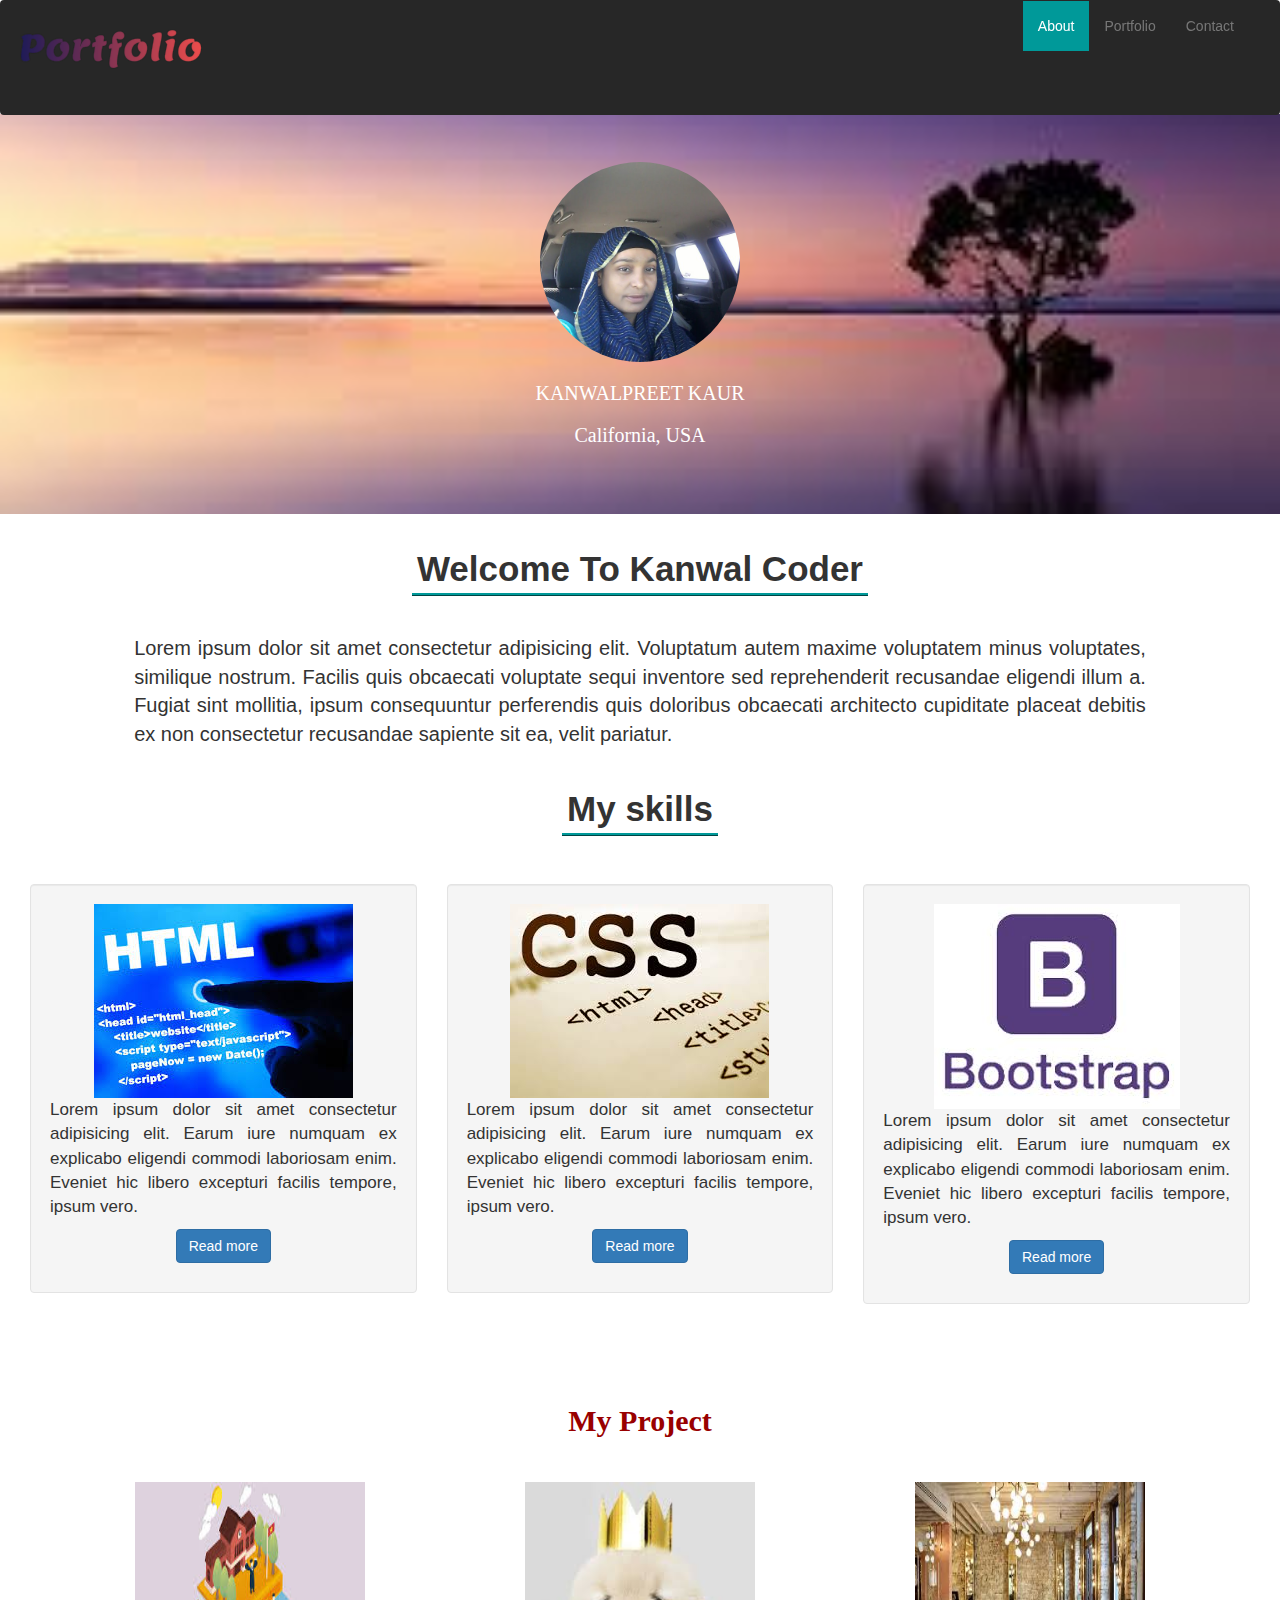
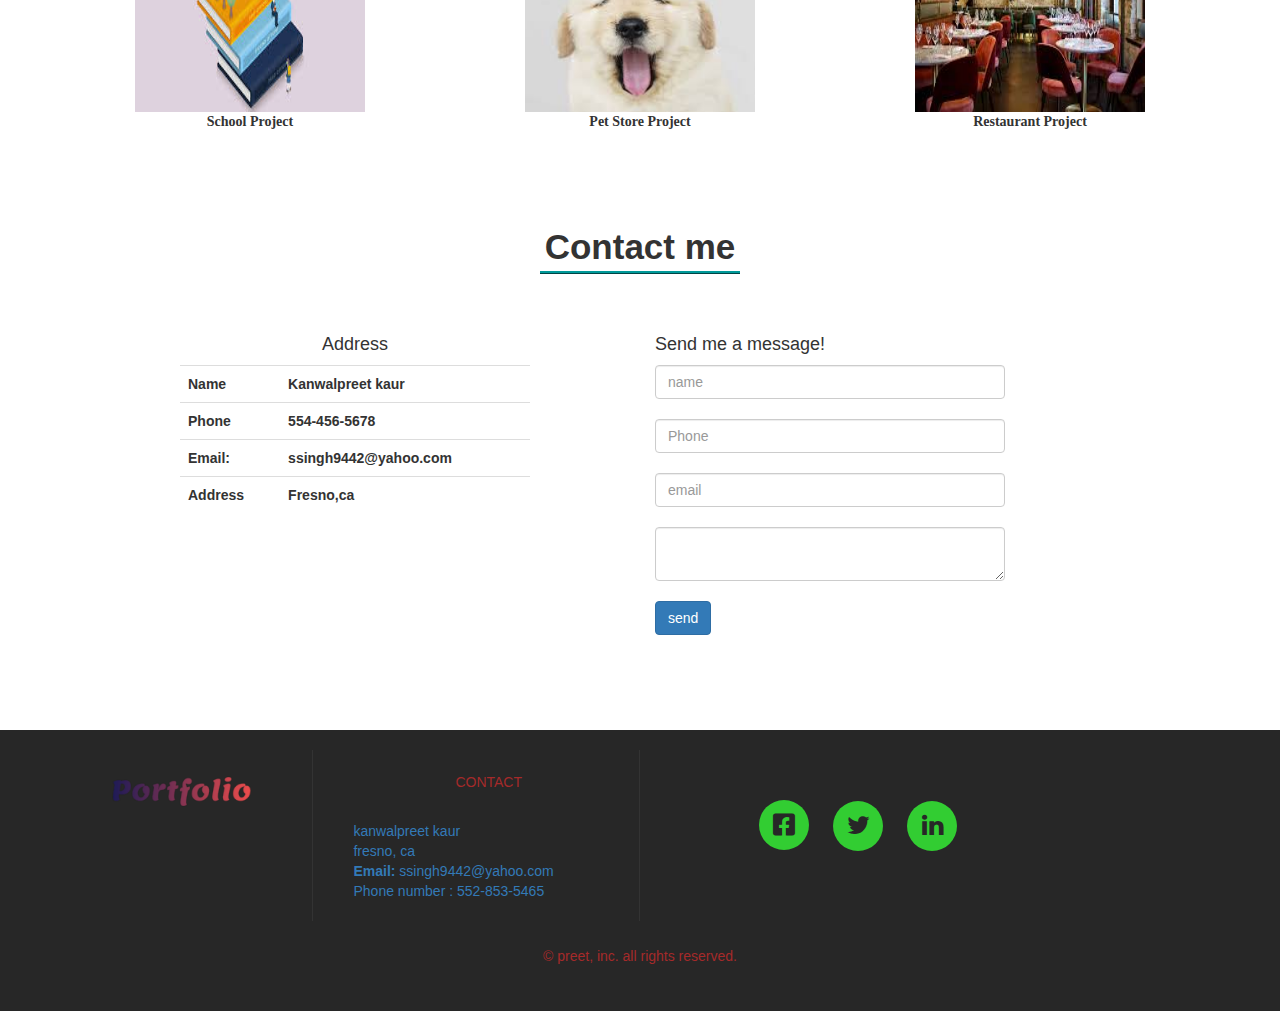
<file: index.html>
<!DOCTYPE html>
<html lang="en">
<head>
    <meta charset="UTF-8">
    <meta name="viewport" content="width=S, initial-scale=1.0">
    <meta http-equiv="X-UA-Compatible" content="ie=edge">
    <title>Portfolio</title>
    <link rel="stylesheet" href="css/all.min.css">
    <link rel="stylesheet" href="css/font-awesome.min.css">
    <link rel="stylesheet" href="css/bootstrap.min.css">
    <link rel="stylesheet" href="css/style.css">
</head>
<body>
    <!-- start navbar -->
    <div class="container-fluid">
        <div class="row navbar fixed-header">
            <div class="col-md-4">
                <img src="img/portfolio.png" alt="logo" class="img-responsive logo">
            </div>
            <div class="col-md-8 my-menu">
                <nav class="navbar navbar-default">
                    <div class="navbar-header">
                        <button type="button" class="navbar-toggle" data-toggle="collapse" data-target="#robust">
                            <span class="icon-bar"></span>
                            <span class="icon-bar"></span>
                            <span class="icon-bar"></span>
        
                        </button>
                    </div>
                    <div class="collapse navbar-collapse" id="robust">
                           <ul class="nav navbar-nav pull-right">
                               <li class="active"><a href="index.html">About</a></li>
                               <li><a href="portfolio.html">Portfolio</a></li>
                               <li><a href="contact.html">Contact</a></li>
                               
                           </ul>
                    </div>
                </nav>
            </div>
        </div>
    </div>
    
    <!-- end start navbar -->

    <div class="jumbotron">
        <div class="container picture">
            <img src="img/preet.jpg" class=" img-responsive small-pic" alt="preet" >
            <div>
                <h1 class="text-center">KANWALPREET KAUR</h1>
                <h1 class="text-center"> California, USA</h1>
            </div>
        </div>
    </div>
    <!-- End of Jumbotron -->

    <!-- start section -->
    <div class="container-fluid section ">
        <div class="row-one">
            <div class="col-md-10 col-md-offset-1">
                <center><strong class="heading text-center">Welcome To Kanwal Coder</strong>
                </center> 
                <br>
                <br>
                <p class="text-justify" style="font-size:20px;">
                Lorem ipsum dolor sit amet consectetur adipisicing elit. Voluptatum autem maxime voluptatem minus voluptates, similique nostrum. Facilis quis obcaecati voluptate sequi inventore sed reprehenderit recusandae eligendi illum a. Fugiat sint mollitia, ipsum consequuntur perferendis quis doloribus obcaecati architecto cupiditate placeat debitis ex non consectetur recusandae sapiente sit ea, velit pariatur.
                </p>
            </div>
        </div>
        <center class="margin"><strong class="heading text-center">My skills</strong></center>
        <div class="row-two">
            <div class="col-md-4">
               <div class="well">
                    <img src="img/html1.jpg"class="img-responsive center-block">
                        <p class="text-justify">Lorem ipsum dolor sit amet consectetur adipisicing elit. Earum iure numquam ex explicabo eligendi commodi laboriosam enim. Eveniet hic libero excepturi facilis tempore, ipsum vero.</p>
                        <p class="text-center"> <a href="#" class="btn btn-primary">Read more</a><p> 
                </div>
            </div>
            <div class="col-md-4">
                <div class="well">
                    <img src="img/css.jpg"class="img-responsive center-block">
                        <p class="text-justify">Lorem ipsum dolor sit amet consectetur adipisicing elit. Earum iure numquam ex explicabo eligendi commodi laboriosam enim. Eveniet hic libero excepturi facilis tempore, ipsum vero.</p>
                        <p class="text-center"> <a href="#" class="btn btn-primary">Read more</a></p>
                </div>
            </div>
            <div class="col-md-4">
                <div class="well">
                    <img src="img/boorstrap.jpg"class="img-responsive center-block">
                        <p class="text-justify">Lorem ipsum dolor sit amet consectetur adipisicing elit. Earum iure numquam ex explicabo eligendi commodi laboriosam enim. Eveniet hic libero excepturi facilis tempore, ipsum vero.</p>
                        <p class="text-center"> <a href="#" class="btn btn-primary">Read more</a></p>
                </div>
            </div> 
        </div>
    </div>
    <br>
    <br>
    <!-- end of section -->
    <!-- my project -->
    <div id="portfolio"><br />
        <div class="container" id ="port-sec">
            <h2 class="special fam-special">My Project</h2>
            <section class="port--view" id="port--list">
                <div class="row ">
                    <div class="col-md-4 col-xs-12">
                        <a href="file:///C:/Users/hsing/Downloads/school/workspace/index.html" target="_blank">
                            <img src="img/school1.jpg" alt="yellow" class="pix-special img-responsive">
                        </a>
                        <p class="description--port fam-special">School Project</p>
                    </div>
                <div class="col-md-4 col-xs-12 max-h">
                    <a href="file:///C:/Users/hsing/Desktop/mobile-friendly-project/mfw-pet-store/index.html" target="_blank">
                        <img src="img/pet.jpg" alt="pet store" class="pix-special img-responsive">
                    </a>
                    <p class="description--port fam-special">Pet Store Project</p>
                </div>
                <div class="col-md-4 col-xs-12">
                    <a href="file:///C:/Users/hsing/Desktop/mobile-friendly-project/mfw-restaurante/index.html" target="_blank">
                        <img src="img/restaurant.jpg" alt="restaurant" class="pix-special img-responsive">
                    </a>
                    <p class="description--port fam-special">Restaurant Project</p>
                </div>
                </div>
            </section>
        </div>
    </div>
    <!-- end of my project -->
    
    <!-- contact us -->
    <div class="container">
        <center class="margin-bottom"><strong class="heading text-center">Contact me</strong></center>
        <div class="col-md-4 col-sm-offset-1">
            <h4 class="text-center">Address</h4>
            <table class="table">
                <tr>
                    <th>Name</th>
                    <th>Kanwalpreet kaur</th>
                </tr>
                <tr>
                    <th>Phone</th>
                    <th>554-456-5678</th>
                </tr>
                <tr>
                    <th>Email:</th>
                    <th>ssingh9442@yahoo.com</th>
                </tr>
                <tr>
                    <th>Address</th>
                    <th> Fresno,ca</th>
                </tr>
            </table>
        </div>
        <div class="col-md-4 col-sm-offset-1">
            <h4>Send me a message!</h4>
            <form action ="#" method="POST">
                <input class="form-control" name="name" placeholder="name">
                <br>
                <input class="form-control" name="phone" placeholder="Phone">
                <br>
                <input class="form-control" name="email" placeholder="email">
                <br>
                <textarea class="form-control" name="text" placeholder="How can i help you ?">
                </textarea>
                <br>
                <input class="btn btn-primary" type="submit" value="send"><br>
               <br>
            </form>
        </div>
    </div>
    <!--end of contact us -->

    <!-- start of footer -->
    <footer class= "container-fluid footer">
        <div class="row centered">
            <div class="col-sx-6 col-sm-1 col-sm-offset-1">
                <img src="img/portfolio.png" alt="portfolio" class="logo">
            </div>
            <div class="col-xs-6 col-sm-3 col-sm-offset-1 contact_info">
                <address>
                    <a href="">
                        <h5 class="text-center">CONTACT </h5><br>
                        kanwalpreet kaur<br>fresno, ca<br>
                    </a>
                    <a href=""><strong>Email:</strong>  ssingh9442@yahoo.com<br>
                        Phone number : 552-853-5465
                    </a>
                </address>
           </div>
           <div class="col-sm-4 footer-social-icons">
                <ul>
                    <li>
                        <a href="https://facebook.com" target="-blank"><i class="fab fa-facebook-square"></i>
                        </a>
                    </li>
                    <li>
                        <a href="#"target="blank"><i class="fa fa-twitter"></i>
                        </a>
                    </li>
                    <li>
                        <a href="#"target="blank"><i class="fa fa-linkedin"></i>
                        </a>
                    </li>
                </ul>
            </div>
        </div>
        <div class="row">
            <div class="col-sm-12 fine_print text-center">
                <p>&copy; preet, inc. all rights reserved.</p>
            </div>
        </d
    </footer>		
    <!-- start of footer -->
    
    <script src="https://ajax.googleapis.com/ajax/libs/jquery/1.11.3/jquery.min.js"></script>
    <script src="js/bootstrap.min.js"></script>
    
</body>
</html>
</file>
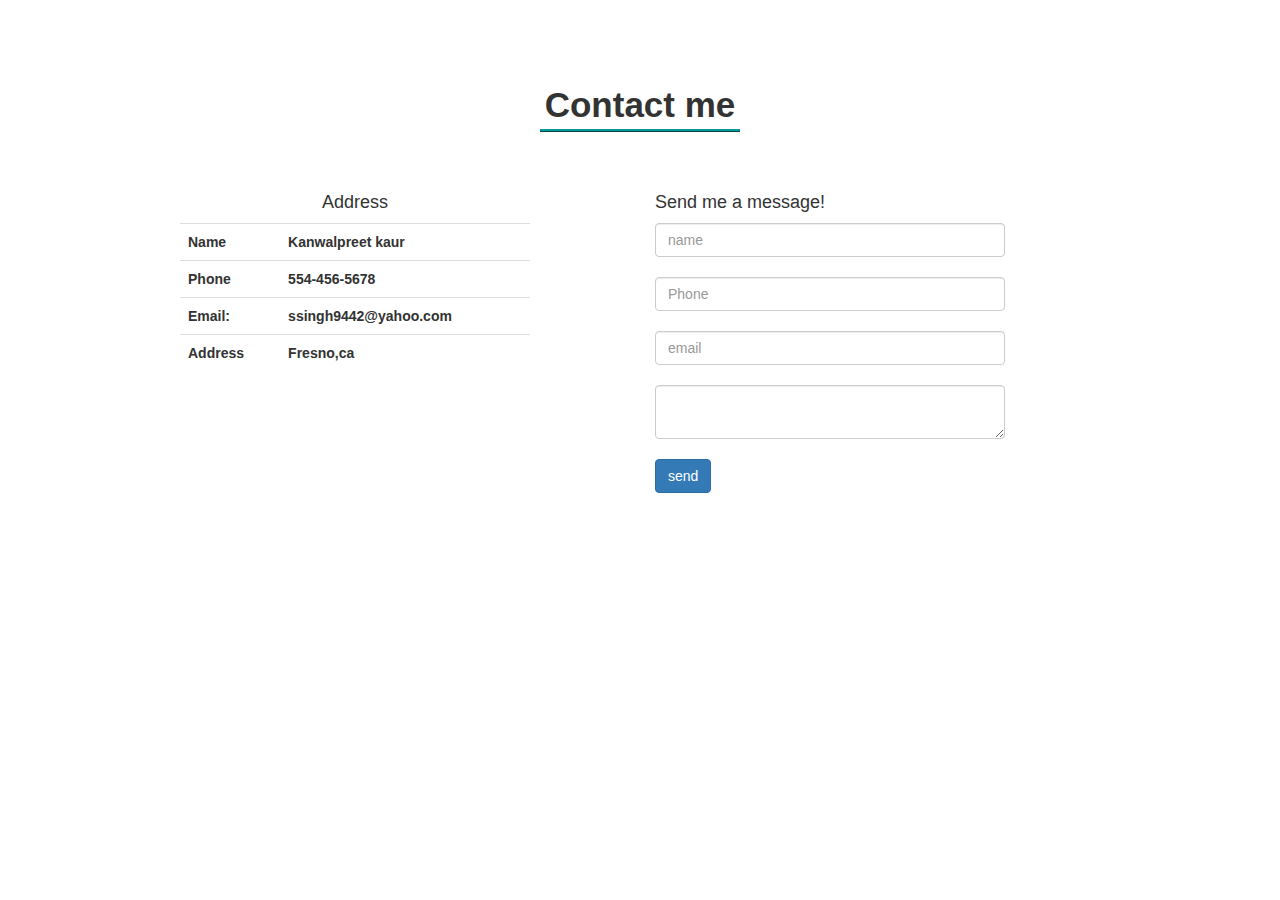
<file: contact.html>
<!DOCTYPE html>
<html lang="en">
<head>
    <meta charset="UTF-8">
    <meta name="viewport" content="width=S, initial-scale=1.0">
    <meta http-equiv="X-UA-Compatible" content="ie=edge">
    <title>Document</title>
    <link rel="stylesheet" href="css/all.min.css">
    <link rel="stylesheet" href="css/font-awesome.min.css">
    <link rel="stylesheet" href="css/bootstrap.min.css">
    <link rel="stylesheet" href="css/style.css">
</head>
<body>
<!-- contact us -->
<div class="container">
        <center class="margin-bottom"><strong class="heading text-center">Contact me</strong></center>
        <div class="col-md-4 col-sm-offset-1">
            <h4 class="text-center">Address</h4>
            <table class="table">
                <tr>
                    <th>Name</th>
                    <th>Kanwalpreet kaur</th>
                </tr>
                <tr>
                    <th>Phone</th>
                    <th>554-456-5678</th>
                </tr>
                <tr>
                    <th>Email:</th>
                    <th>ssingh9442@yahoo.com</th>
                </tr>
                <tr>
                    <th>Address</th>
                    <th> Fresno,ca</th>
                </tr>
            </table>
        </div>
        <div class="col-md-4 col-sm-offset-1">
            <h4>Send me a message!</h4>
            <form action ="#" method="POST">
                <input class="form-control" name="name" placeholder="name">
                <br>
                <input class="form-control" name="phone" placeholder="Phone">
                <br>
                <input class="form-control" name="email" placeholder="email">
                <br>
                <textarea class="form-control" name="text" placeholder="How can i help you ?">
                </textarea>
                <br>
                <input class="btn btn-primary" type="submit" value="send"><br>
               <br>
            </form>
        </div>
    
    </div>
    <!--end of contact us -->
    <script src="https://ajax.googleapis.com/ajax/libs/jquery/1.11.3/jquery.min.js"></script>
        <script src="js/bootstrap.min.js"></script>
    
</body>
</html>
</file>
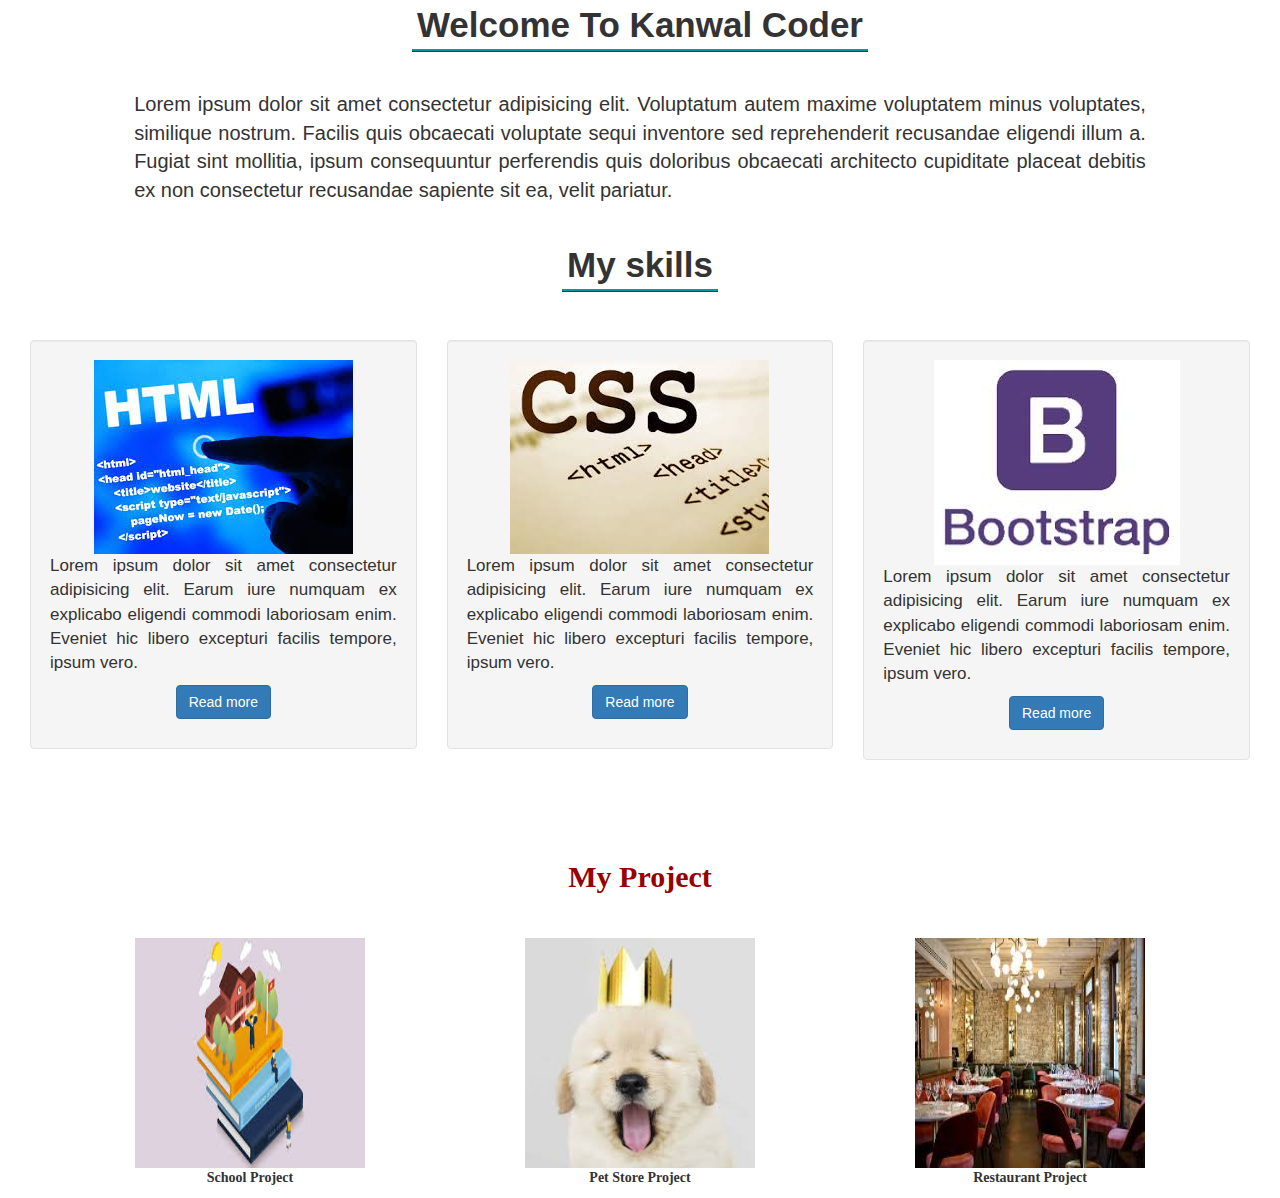
<file: portfolio.html>
<!DOCTYPE html>
<html lang="en">
<head>
    <meta charset="UTF-8">
    <meta name="viewport" content="width=S, initial-scale=1.0">
    <meta http-equiv="X-UA-Compatible" content="ie=edge">
    <title>Document</title>
    <link rel="stylesheet" href="css/all.min.css">
    <link rel="stylesheet" href="css/font-awesome.min.css">
    <link rel="stylesheet" href="css/bootstrap.min.css">
    <link rel="stylesheet" href="css/style.css">
</head>
<body>
    
        <div class="container-fluid section ">
                <div class="row-one">
                    <div class="col-md-10 col-md-offset-1">
                        <center><strong class="heading text-center">Welcome To Kanwal Coder</strong>
                        </center> 
                        <br>
                        <br>
                        <p class="text-justify" style="font-size:20px;">
                        Lorem ipsum dolor sit amet consectetur adipisicing elit. Voluptatum autem maxime voluptatem minus voluptates, similique nostrum. Facilis quis obcaecati voluptate sequi inventore sed reprehenderit recusandae eligendi illum a. Fugiat sint mollitia, ipsum consequuntur perferendis quis doloribus obcaecati architecto cupiditate placeat debitis ex non consectetur recusandae sapiente sit ea, velit pariatur.
                        </p>
                    </div>
                </div>
                <center class="margin"><strong class="heading text-center">My skills</strong></center>
                <div class="row-two">
                    <div class="col-md-4">
                       <div class="well">
                            <img src="img/html1.jpg"class="img-responsive center-block">
                                <p class="text-justify">Lorem ipsum dolor sit amet consectetur adipisicing elit. Earum iure numquam ex explicabo eligendi commodi laboriosam enim. Eveniet hic libero excepturi facilis tempore, ipsum vero.</p>
                                <p class="text-center"> <a href="#" class="btn btn-primary">Read more</a><p> 
                        </div>
                    </div>
                    <div class="col-md-4">
                        <div class="well">
                            <img src="img/css.jpg"class="img-responsive center-block">
                                <p class="text-justify">Lorem ipsum dolor sit amet consectetur adipisicing elit. Earum iure numquam ex explicabo eligendi commodi laboriosam enim. Eveniet hic libero excepturi facilis tempore, ipsum vero.</p>
                                <p class="text-center"> <a href="#" class="btn btn-primary">Read more</a></p>
                        </div>
                    </div>
                    <div class="col-md-4">
                        <div class="well">
                            <img src="img/boorstrap.jpg"class="img-responsive center-block">
                                <p class="text-justify">Lorem ipsum dolor sit amet consectetur adipisicing elit. Earum iure numquam ex explicabo eligendi commodi laboriosam enim. Eveniet hic libero excepturi facilis tempore, ipsum vero.</p>
                                <p class="text-center"> <a href="#" class="btn btn-primary">Read more</a></p>
                        </div>
                    </div> 
                </div>
            </div>
            <br>
            <br>
            <!-- end of section -->
            <!-- my project -->
            <div id="portfolio"><br />
                <div class="container" id ="port-sec">
                    <h2 class="special fam-special">My Project</h2>
                    <section class="port--view" id="port--list">
                        <div class="row ">
                            <div class="col-md-4 col-xs-12">
                                <a href="file:///C:/Users/hsing/Downloads/school/workspace/index.html" target="_blank">
                                    <img src="img/school1.jpg" alt="yellow" class="pix-special img-responsive">
                                </a>
                                <p class="description--port fam-special">School Project</p>
                            </div>
                        <div class="col-md-4 col-xs-12 max-h">
                            <a href="file:///C:/Users/hsing/Desktop/mobile-friendly-project/mfw-pet-store/index.html" target="_blank">
                                <img src="img/pet.jpg" alt="pet store" class="pix-special img-responsive">
                            </a>
                            <p class="description--port fam-special">Pet Store Project</p>
                        </div>
                        <div class="col-md-4 col-xs-12">
                            <a href="file:///C:/Users/hsing/Desktop/mobile-friendly-project/mfw-restaurante/index.html" target="_blank">
                                <img src="img/restaurant.jpg" alt="restaurant" class="pix-special img-responsive">
                            </a>
                            <p class="description--port fam-special">Restaurant Project</p>
                        </div>
                        </div>
                    </section>
                </div>
            </div>
        
            <!-- end of my project -->

                <script src="https://ajax.googleapis.com/ajax/libs/jquery/1.11.3/jquery.min.js"></script>
        <script src="js/bootstrap.min.js"></script>
    
</body>
</html>
</file>
<file: css/style.css>
@import url('https://fonts.googleapis.com/css?family=Open+Sans|Satisfy&display=swap');
/* navbar */
.logo {
    
    margin-top: 20px;
}
.navbar{
    
    height:115px;
    background-color:#272727;
}
.fixed-header{
    position:fixed;
    z-index: 2;
    width:100%;
}
.my-menu{
    /* margin-top: -60px; */
}
.my-menu .navbar-default{
    background: none;
    border: none;
}
.my-menu .navbar-nav .active a , .my-menu .navbar-nav .active a:hover{
    background-color: #009999;
    color: white;
}
.my-menu .navbar-nav li a:hover{
    background-color: #009999;
    color: white;
}
/* end of navbar */

/*      jumbotron    */
.jumbotron {
    width: 100%;
    background-image: url("../img/hero1.jpg");
    background-size:cover;
    /* display: flex; */
    align-items: center;
    justify-content: center;
    background-position:center;
    height:400px;
    margin-top: 114px;
}
 .jumbotron h1  {
    font-family: 'DM Serif Text', serif;
    font-weight:100;
    color:#fff;
    font-size: 20px;
} 
.small-pic{
    height:200px;
    border-radius: 70%;  
    display: block;
    margin-left: auto;
    margin-right: auto; 
}
/* end jumbotron */

/* start section */
.heading{
    text-align: center;
    padding:5px;
    font-size: 35px;
    font-weight: 800;
    border-width: 3px;
    border-bottom-style: ridge;
    border-color: #009999;
}

 
.well:hover{
    box-shadow: 1px 2px 18px #888888;

}
 .margin{
    margin-top: 240px;
    margin-bottom: 50px;
} 
.center-block{
    display: block;
    margin-left: auto;
    margin-right: auto;
}
.text-justify{
    font-size: 17px;
}
/* end section */


.padding {
    padding-left: 50px;
    padding-right: 50px; 
}
.pix-special {
    margin:auto;
    width: 230px;
    height: 230px;
  }
  
  .description--port {
    font-family: 'Roboto', times;
    font-weight: bold;
    text-align: center;
  }
  
.special {
    color: #900;
    text-transform: capitalize;
    text-align: center;
    margin-bottom: 45px;
  }
  .fam-special {
    font-family: 'Germania One', cursive;
    font-weight: 900;
  }
  .pad-special {
    margin: 0 auto;
  }
  #port--list a {
    font-family: 'Roboto';
    font-weight: 500;
    font-style: italic;
    text-decoration: none;
  }
  
  #port--list img:hover {
    background-color: #fea265;
    opacity: 0.5;
  }
  /* end my project */

  /* contact */
  .contact-top{
    margin-top: 20px;
  }
  .margin-bottom{
    margin-bottom: 53px;
    margin-top: 80px;
  }
  .font-color {
    color:blue;
  }
  /* end contact */
  
  /* footer */
.footer{
    width:100%;
    height:auto;
    margin: auto;
    background: #272727;
    padding: 20px 0px;
    margin-top: 75px;
}
/* .footer-social-icons{
    width: 100%;
    height: auto;
    margin:auto;
} */
.footer-social-icons ul{
    margin: 50px;
    padding: 0px;
    text-align: center;
}
.footer-social-icons ul li{
    display: inline-block;
    width: 50px;
    height: 50px;
    margin: 0px 10px;
    border-radius: 100%;
    background: #32cd32; 
}
.footer-social-icons ul li a {
    color: #272727;
    font-size: 25px;
}
.footer-social-icons ul li a i {
     line-height: 50px;
}
footer img{
    height: 49px;
    margin-top: 50px;
}
.contact_info {
    padding-top: 15px;
    padding-left: 40px;
    border-right: 1px solid #333;
    border-left: 1px solid #333; 
}
.contact_info  h5 {
    color:brown;
}
.social,
.contact_info {
    padding-top: 15px;
}
footer .fine_print{
    margin-top: 25px;
    margin-bottom: 15px;
    color: brown;
}
/* end footer */
@media only screen and (max-width: 600px) {
    body {
      background-color: lightblue;
    }
}
</file>
